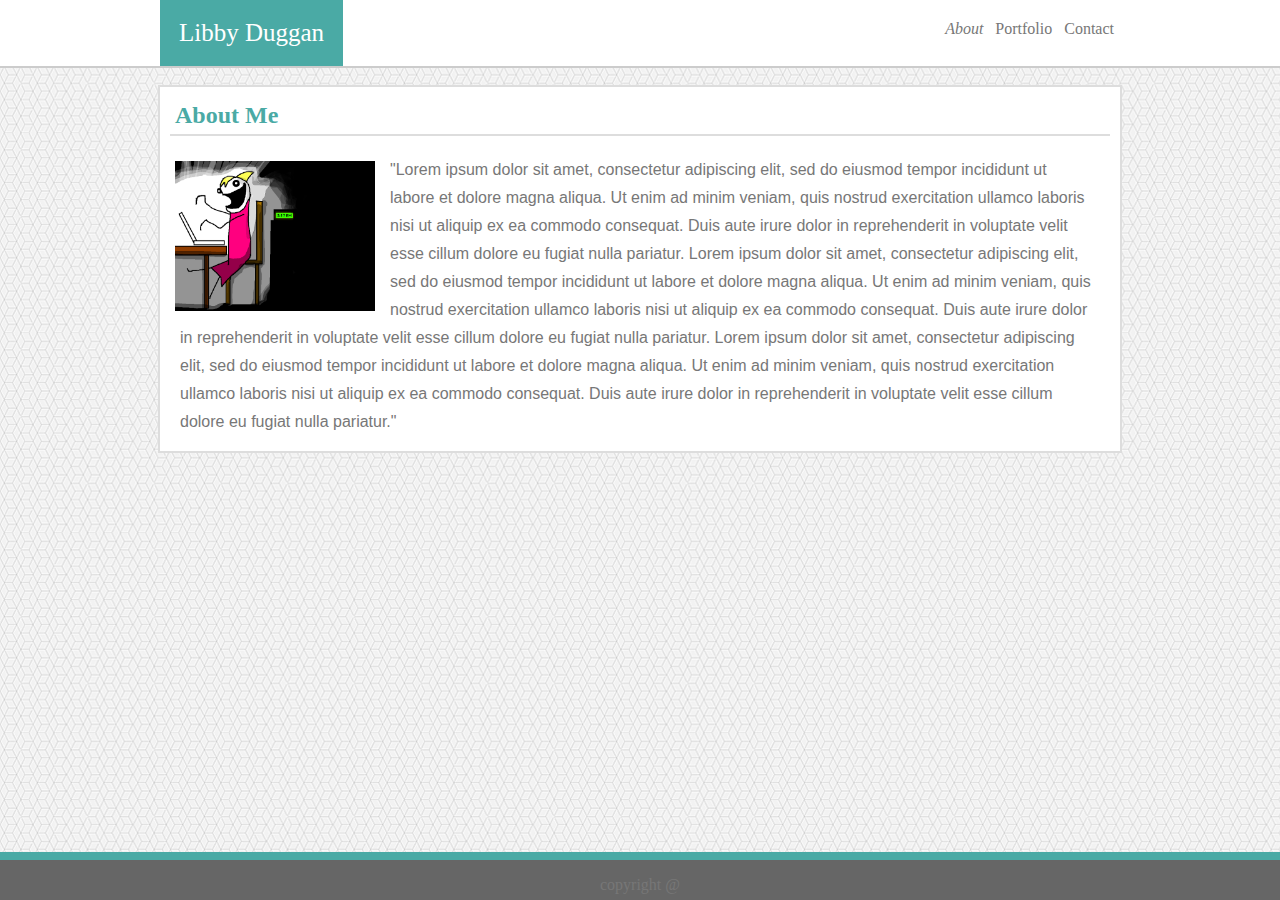
<file: index.html>
<!doctype html>

<html lang="en">
<head>
  <meta charset="utf-8">

  <title>My Profile</title>
  <link rel="stylesheet" href="assets/css/HeaderFooter.css">
  <link rel="stylesheet" href="assets/css/index.css">

</head>

<body>
  <header>
      <nav>          
        <ul>          
          <li><a href="contact.html">Contact</a></li>
          <li><a href="portfolio.html">Portfolio</a></li>
          <li><a href="index.html"><em>About</em></a></li>
          <li id="name">Libby Duggan</li>
        </ul>
      </nav> 
    </header>

   <section>
     <div class="content"> 
      <h2>About Me</h2>
      <div>
        <img class="wrap" src="assets/images/responsibility6.png">

          <p class="clearfix">
              "Lorem ipsum dolor sit amet, consectetur adipiscing elit, sed do eiusmod tempor incididunt ut labore et dolore magna aliqua. 
              Ut enim ad minim veniam, quis nostrud exercitation ullamco laboris nisi ut aliquip ex ea commodo consequat. 
              Duis aute irure dolor in reprehenderit in voluptate velit esse cillum dolore eu fugiat nulla pariatur. Lorem ipsum dolor sit amet, consectetur adipiscing elit, sed do eiusmod tempor incididunt ut labore et dolore magna aliqua. 
              Ut enim ad minim veniam, quis nostrud exercitation ullamco laboris nisi ut aliquip ex ea commodo consequat. 
              Duis aute irure dolor in reprehenderit in voluptate velit esse cillum dolore eu fugiat nulla pariatur.  Lorem ipsum dolor sit amet, consectetur adipiscing elit, sed do eiusmod tempor incididunt ut labore et dolore magna aliqua. 
              Ut enim ad minim veniam, quis nostrud exercitation ullamco laboris nisi ut aliquip ex ea commodo consequat. 
              Duis aute irure dolor in reprehenderit in voluptate velit esse cillum dolore eu fugiat nulla pariatur."
              
          </p>
      </div>
    </div> 
  </section> 


  
    
    <footer>
      <p>copyright @</p>
    </footer>
  




  
</body>
</html>
</file>
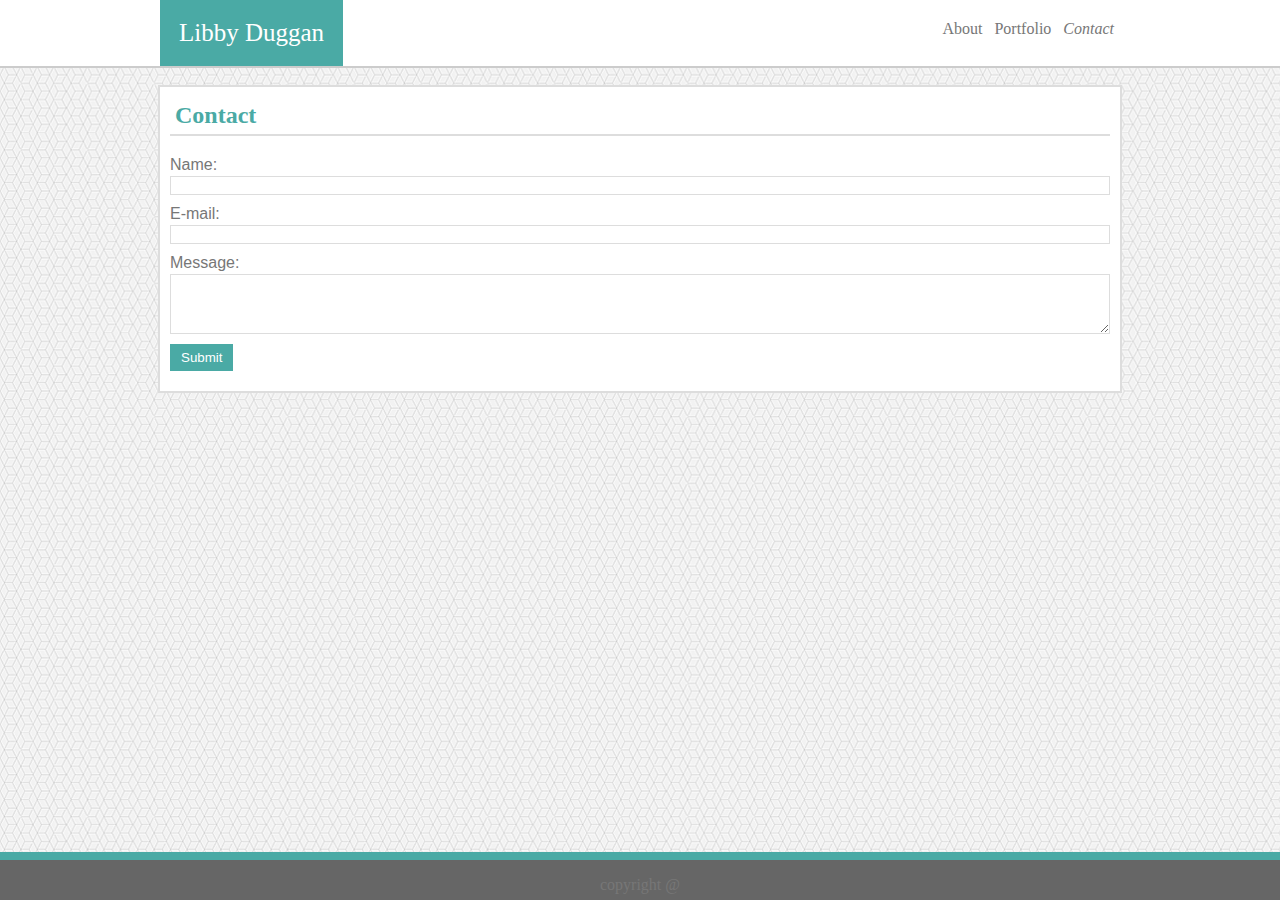
<file: contact.html>
<!doctype html>

<html lang="en">
<head>
  <meta charset="utf-8">

  <title>My Profile</title>
  <link rel="stylesheet" href="assets/css/HeaderFooter.css">
  <link rel="stylesheet" href="assets/css/contact.css">

</head>

<body>

  <header>
      <nav>          
        <ul>          
          <li><a href="contact.html"><em>Contact</em></a></li>
          <li><a href="portfolio.html">Portfolio</a></li>
          <li><a href="index.html">About</a></li>
          <li id="name">Libby Duggan</li>
        </ul>
      </nav> 
    </header>

   <section class="content">     
      <h2>Contact</h2>
      <form>
        <div>
          <label for="name2">Name:</label>
          <input type="text" id="name2" name="user_name">
        </div>
        <div>
          <label for="mail">E-mail:</label>
          <input type="email" id="mail" name="user_mail">
        </div>
        <div>
          <label for="msg">Message:</label>
          <textarea id="msg" name="user_message"></textarea>
        </div>
        <div class="button">
            <button type="submit">Submit</button>
        </div>
      </form>
     
  </section> 



    <footer>
      <p>copyright @</p>
    </footer>
  





</body>
</html>
</file>
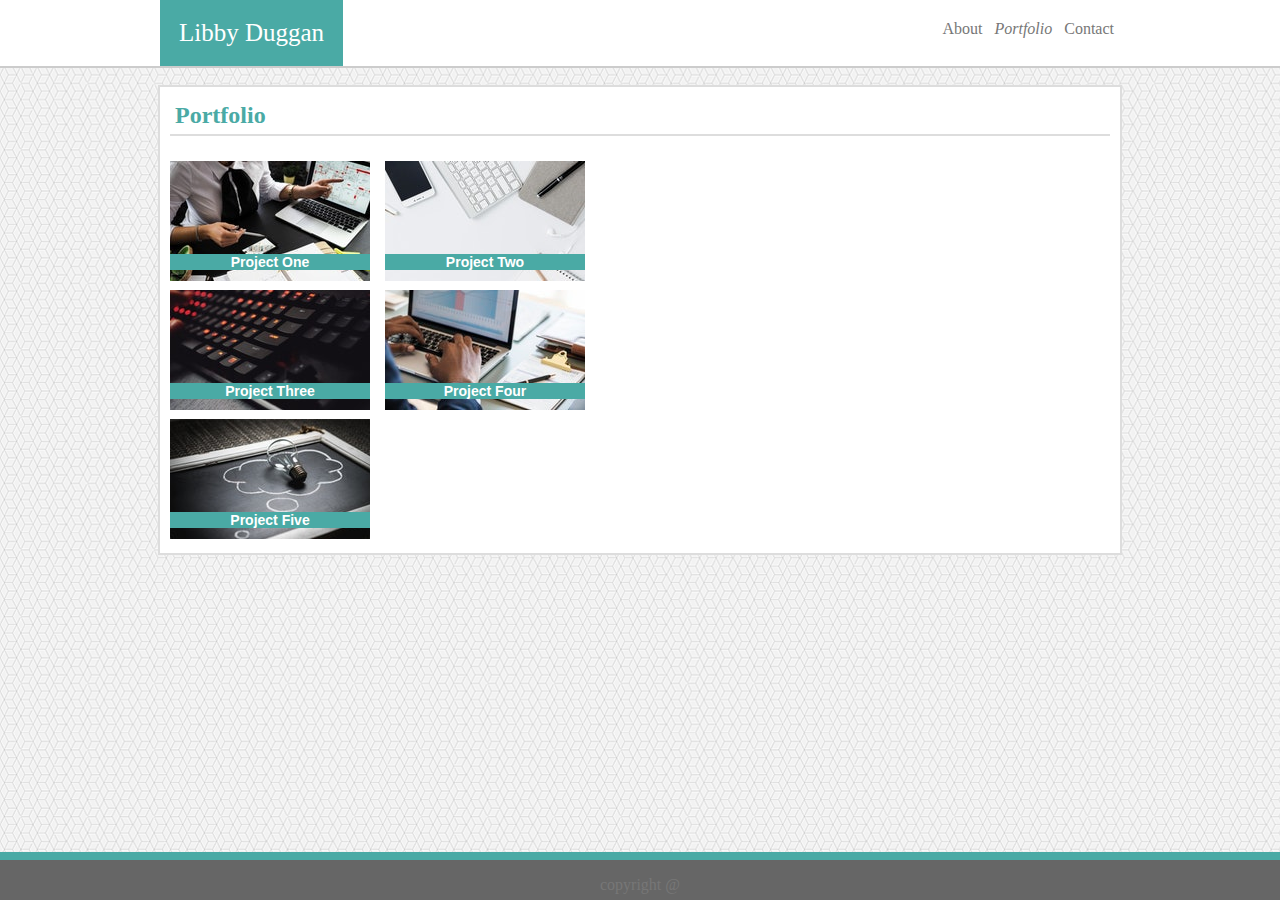
<file: portfolio.html>
<!doctype html>

<html lang="en">
<head>
  <meta charset="utf-8">

  <title>My Portfolio</title>
  <link rel="stylesheet" href="assets/css/HeaderFooter.css">
  <link rel="stylesheet" href="assets/css/portfolio.css">
  

</head>

<body >
  <header>
      <nav>          
        <ul>          
          <li><a href="contact.html">Contact</a></li>
          <li><a href="portfolio.html"><em>Portfolio</em></a></li>
          <li><a href="index.html">About</a></li>
          <li id="name">Libby Duggan</li>
        </ul>
      </nav> 
    </header>




   <section class="content">
     <h2>Portfolio</h2>
     <div class="clearfix"> 
      
      <div class="pfolio">
        <div class="project">
          <a href=""><img src="assets/images/pexels-photo-313691.jpeg">
          <h3>Project One</h3></a>
        </div>      
       
        <div class="project">
            <a href=""><img src="assets/images/pexels-photo-373076.jpeg">
            <h3>Project Two</h3></a>
        </div>
      
        <div class="project">
            <a href=""><img src="assets/images/pexels-photo-841228.jpeg">
            <h3>Project Three</h3></a>
        </div>

        <div class="project">
            <a href=""><img src="assets/images/pexels-photo-884450.jpeg">
            <h3>Project Four</h3></a>
        </div>

        <div class="project">
            <a href=""><img src="assets/images/pexels-photo-355988.jpeg">
            <h3>Project Five</h3></a>
        </div>
       
      </div>
     </div> 
   </section> 


  

    <footer>
      <p>copyright @</p>
    </footer>
  




  
</body>
</html>
</file>
<file: assets/css/HeaderFooter.css>
body {
    margin: 0px;
    margin-top: 85px;
    margin-bottom: 78px;
    padding: 0;
    background: url("../images/qbkls.png");
    
}


header {
    position: fixed;
    height: 66px;    
    top: 0px;
    background-color: #ffffff;
    border-bottom: 2px solid #cccccc;    
    width: 100%;
    margin: 0 auto;
    font-family: 'Georgia', Times, Times New Roman, serif;
}

nav {
    height: 66px;
    width: 960px;
    display: block;
    margin: 0 auto; 
       
}

ul {
    position: float;
    top: 0;
    width: 100%;
    list-style-type: none;
    margin: 0;
    padding: 0;
    overflow: hidden;
    background-color: #ffffff;
}

li {
    float: right;
    display: block;
    color: #777777;
    text-align: center;
    padding: 10px 3px;
    text-decoration: none;
}

li a {
    display: block;
    color: #777777;
    text-align: center;
    padding: 10px 3px;;
    text-decoration: none;
}

li a:hover {
    font-weight: bolder;
}


#name {
    font-family: 'Georgia', Times, Times New Roman, serif;
    float: left; 
    background-color: #4aaaa5;
    padding: 19px; 
    color: white;
    font-size: 25px;
}



h2 {
    font-family: 'Georgia', Times, Times New Roman, serif;
    margin: 10px;
    border-bottom: 2px solid #dddddd;
    padding: 5px;
    color: #4aaaa5;
}


.content {
    font-family: 'Arial', 'Helvetica Neue', Helvetica, sans-serif;
    display: block;
    margin: 20px auto 15px auto; 
    background-color: #ffffff;
    width: 960px;
    color:#777777;
    border: 2px solid #dddddd;
   
}


footer {
    position: fixed;
    bottom: 0;    
    height: 40px;
    width: 100%;
    background-color: #666666;
    border-top: 8px solid  #4aaaa5;
    color: #777777;
    text-align: center;
  }
</file>
<file: assets/css/index.css>
img.wrap {
    float: left;
    margin: 10px;
    padding: 5px 5px 0 5px;
    height: 150px;
    width: 200px;
}


.content p {
    margin: 10px;
    padding: 10px 15px 5px 10px;
    line-height: 175%
}
</file>
<file: assets/css/contact.css>
form {
    text-align: left;
    margin: 0 auto;
    padding: 10px;
    color: #777777;
    font-family: 'Arial', 'Helvetica Neue', Helvetica, sans-serif;

  }
  
  form div + div {
    margin-top: 10px;
    margin-bottom: 10px;
  }
  
  label {

    display: inline-block;
    width: 90px;
    text-align: left;
    padding-bottom: 2px;
  }
  
  input, textarea {
    width: 100%;
    box-sizing: border-box;
    border: 1px solid #dddddd;
  }

  button {
    background-color: #4aaaa5;
    color: white;
    padding: 5px 10px;
    border: 1px solid #4aaaa5;
  }
  
  input:focus, textarea:focus {
     border-color: #666666;
  }

  button:hover {
    background: rgba(0,0,0,0);
	  color: #4aaaa5;
	  box-shadow: inset 0 0 0 1px #4aaaa5;
  }
  
  textarea {
    height: 60px;
    vertical-align: top;
  
  }
</file>
<file: assets/css/portfolio.css>
.pfolio {
    
    float: left;
    width: 600px;
    margin: 10px 0 10px 5px;
    
}

.project {
    position: relative;
    float: left;    
    margin: 5px 10px 0 5px;
    
  }
  
  
  .project img {
    width: 100%;
       
  }
  
  .project h3 {
    position: absolute;
    bottom: 15px;       
    margin-bottom: 0;
    width: 200px;
    background: #4aaaa5;
    font-family: 'Arial', 'Helvetica Neue', Helvetica, sans-serif;
    font-size: 14px;
    color: white;
    text-align: center;

  }

  .project a:hover {
    opacity: .7;

  }

  .clearfix::after {
    content: "";
    display: block;
    clear: both;
}
</file>
